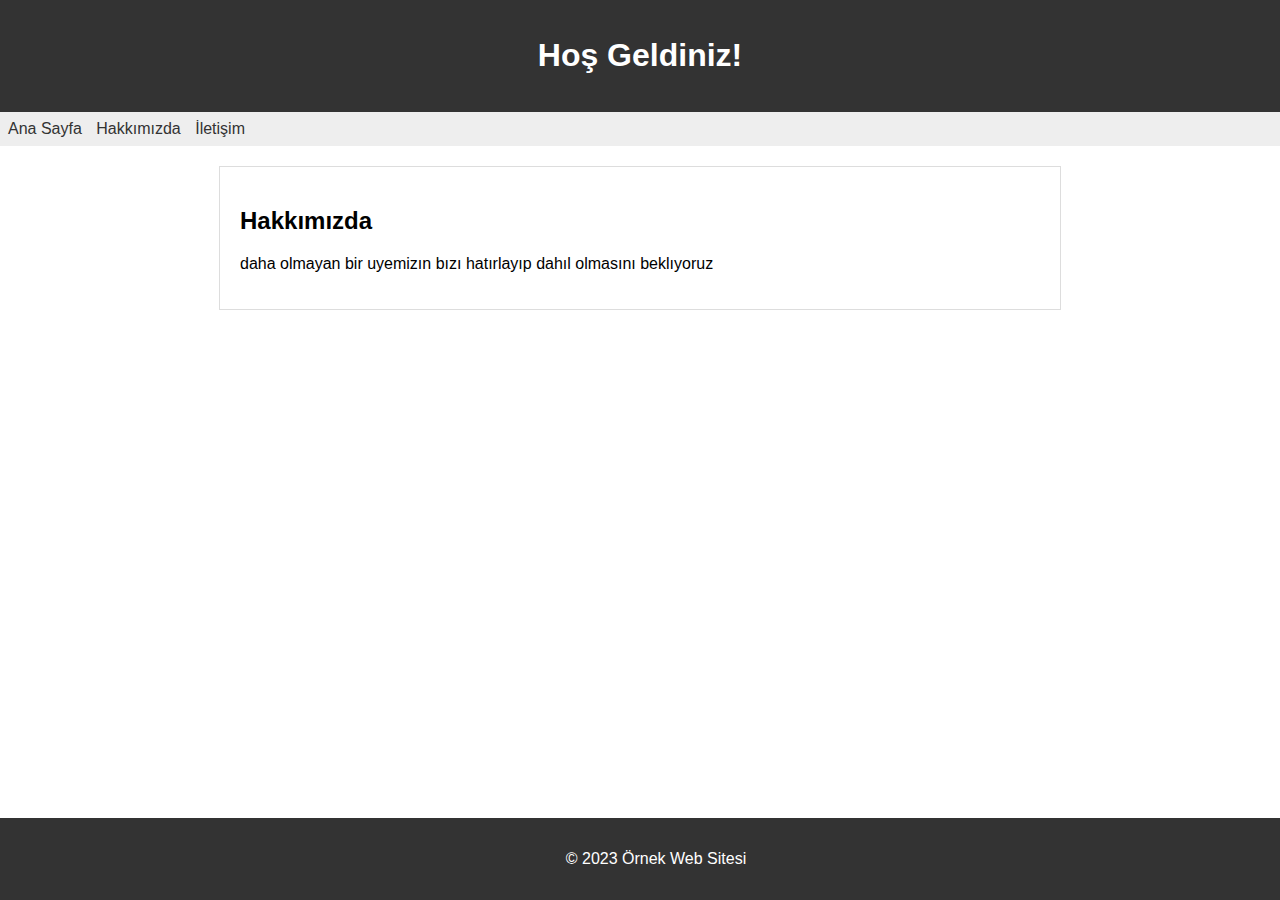
<file: hakkimizda.html>
<!DOCTYPE html>
<html lang="en">
<head>
    <meta charset="UTF-8">
    <meta name="viewport" content="width=device-width, initial-scale=1.0">
    <link rel="stylesheet" href="style.css">
    <title>Hakkımızda</title>
</head>
<body>

    <header>
        <h1>Hoş Geldiniz!</h1>
    </header>

    <nav>
        <ul>
            <li><a href="index.html">Ana Sayfa</a></li>
            <li><a href="hakkimizda.html">Hakkımızda</a></li>
            <li><a href="iletisim.html">İletişim</a></li>
        </ul>
    </nav>

    <section>
        <h2>Hakkımızda</h2>
        <p> daha olmayan bir uyemizın bızı hatırlayıp dahıl olmasını beklıyoruz</p>
    </section>

    <footer>
        <p>&copy; 2023 Örnek Web Sitesi</p>
    </footer>

</body>
</html>
</file>
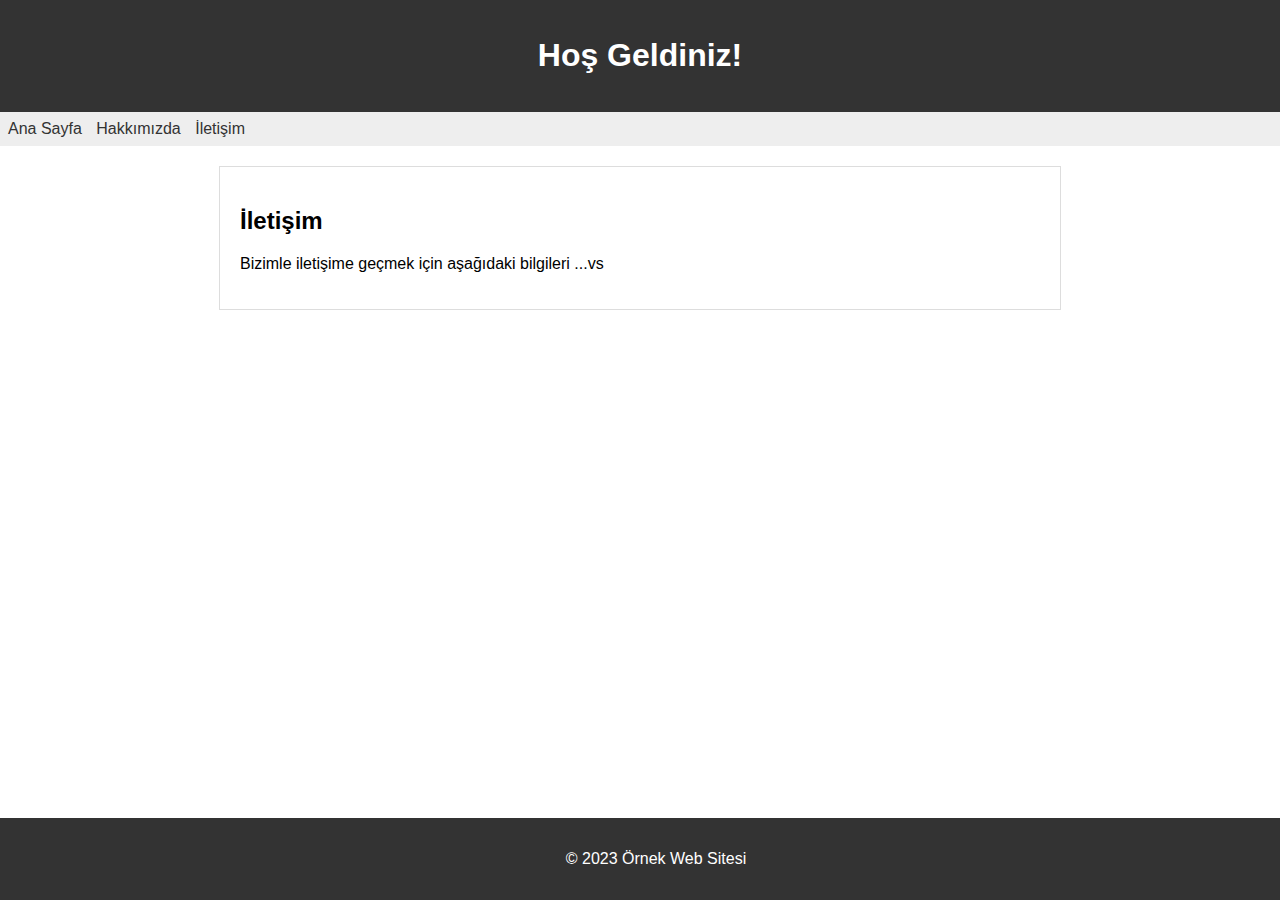
<file: iletisim.html>
<!DOCTYPE html>
<html lang="en">
<head>
    <meta charset="UTF-8">
    <meta name="viewport" content="width=device-width, initial-scale=1.0">
    <link rel="stylesheet" href="style.css">
    <title>İletişim</title>
</head>
<body>

    <header>
        <h1>Hoş Geldiniz!</h1>
    </header>

    <nav>
        <ul>
            <li><a href="index.html">Ana Sayfa</a></li>
            <li><a href="hakkimizda.html">Hakkımızda</a></li>
            <li><a href="iletisim.html">İletişim</a></li>
        </ul>
    </nav>

    <section>
        <h2>İletişim</h2>
        <p>Bizimle iletişime geçmek için aşağıdaki bilgileri ...vs</p>
        <!-- İletişim formu ve diğer iletişim bilgileri eklenebilir -->
    </section>

    <footer>
        <p>&copy; 2023 Örnek Web Sitesi</p>
    </footer>

</body>
</html>
</file>
<file: style.css>
body {
    font-family: Arial, sans-serif;
    margin: 0;
    padding: 0;
}

header {
    background-color: #333;
    color: #fff;
    text-align: center;
    padding: 1em;
}

nav {
    background-color: #eee;
    padding: 0.5em;
}

nav ul {
    list-style: none;
    margin: 0;
    padding: 0;
}

nav li {
    display: inline;
    margin-right: 10px;
}

nav a {
    text-decoration: none;
    color: #333;
}

section {
    max-width: 800px;
    margin: 20px auto;
    padding: 20px;
    border: 1px solid #ddd;
}

footer {
    background-color: #333;
    color: #fff;
    text-align: center;
    padding: 1em;
    position: fixed;
    bottom: 0;
    width: 100%;
}
/* Mevcut stiller */

.profile {
    display: flex;
    align-items: center;
}

.profile img {
    width: 150px;
    border-radius: 50%;
    margin-right: 20px;
}

.profile-info {
    max-width: 300px;
}

aside {
    background-color: #eee;
    padding: 20px;
    margin: 20px 0;
}

/* Diğer stiller */
</file>
